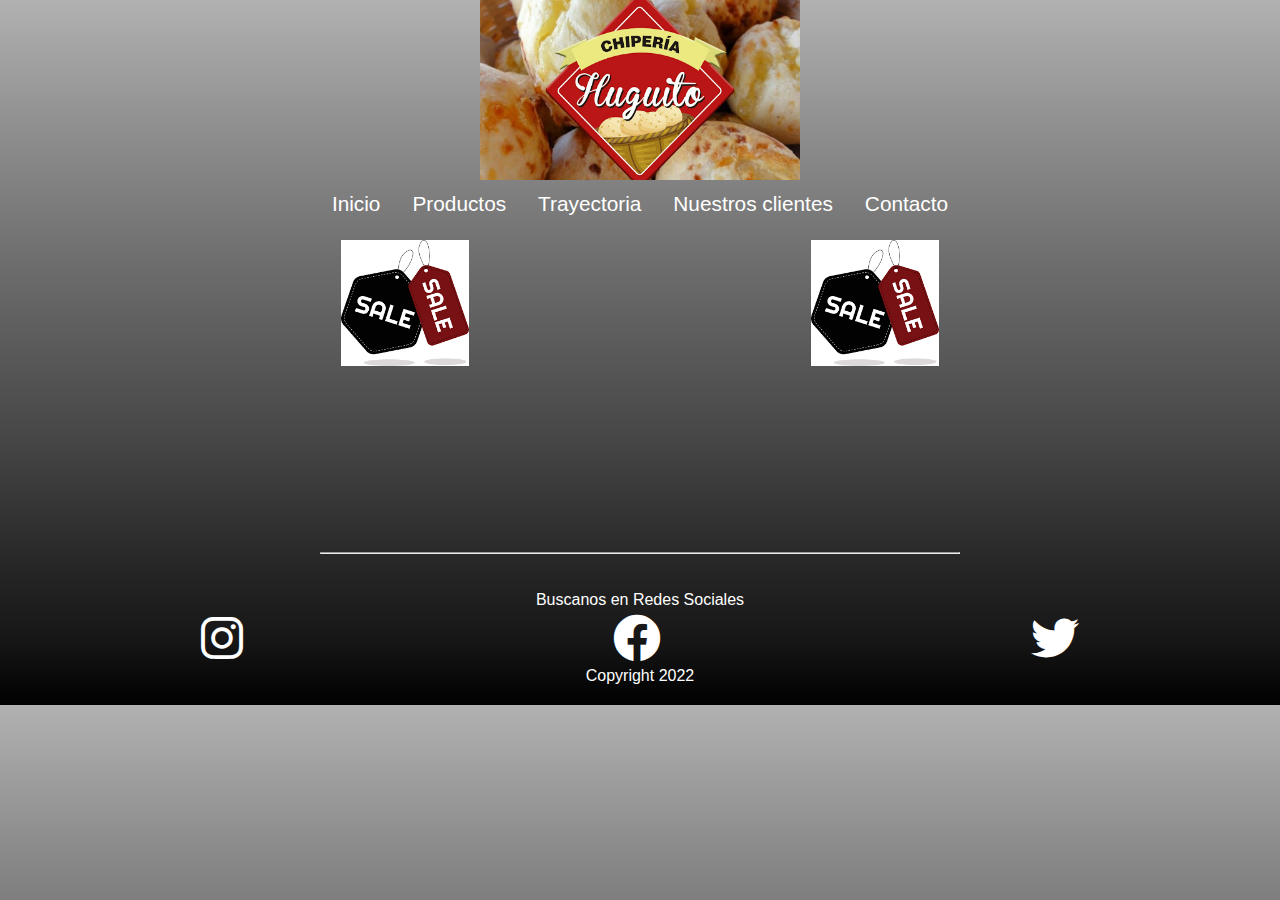
<file: index.html>
<!DOCTYPE html>
<html lang="en">
  <head>
    <meta charset="UTF-8" />
    <meta http-equiv="X-UA-Compatible" content="IE=edge" />
    <meta name="viewport" content="width=device-width, initial-scale=1.0" />
    <link
      rel="shortcut icon"
      href="Imagenes/logochiquito.png"
      type="image/x-icon"
    />
    <link rel="stylesheet" href="./CSS/style.css" />
    <title>Chiperia Huguito</title>

    <!-- GOOGLE FONTS-->

    <link
      href="https://fonts.googleapis.com/css2?family=Source+Code+Pro:ital,wght@0,600;1,400&display=swap"
      rel="stylesheet"
    />

    <!-- FONT AWESOME -->

    <link
      rel="stylesheet"
      href="https://cdnjs.cloudflare.com/ajax/libs/font-awesome/6.0.0/css/all.min.css"
      integrity="sha512-9usAa10IRO0HhonpyAIVpjrylPvoDwiPUiKdWk5t3PyolY1cOd4DSE0Ga+ri4AuTroPR5aQvXU9xC6qOPnzFeg=="
      crossorigin="anonymous"
      referrerpolicy="no-referrer"
    />
  </head>
  <body>
    <!--HEADER-->

    <div class="grid__conteiner">
      <header class="header">
        <img src="Imagenes/imag-logo.jpg" alt="" />
      </header>
      <nav class="nav__header">
        <ul>
          <li><a class="nav__link" href="./index.html">Inicio</a></li>
          <li><a class="nav__link" href="./productos.html">Productos</a></li>
          <li>
            <a class="nav__link" href="./trayectoria.html">Trayectoria</a>
          </li>
          <li>
            <a class="nav__link" href="./nuestros_clientes.html"
              >Nuestros clientes</a
            >
          </li>
          <li><a class="nav__link" href="./contacto.html">Contacto</a></li>
        </ul>
      </nav>

      <section class="section__ofertas">
        <img class="sale" src="/Imagenes/oferta.png" alt="" />
        <img class="sale" src="/Imagenes/oferta.png" alt="" />
      </section>

      <div class="video__iframe">
        <iframe
          class="video"
          src="https://www.youtube.com/embed/bheNePtBmFw"
          title="YouTube video player"
          frameborder="0"
          allow="accelerometer; autoplay; clipboard-write; encrypted-media; gyroscope picture-in-picture"
          allowfullscreen
        ></iframe>
      </div>

      <div class="hr__conteiner">
        <hr />
      </div>

      <!--ACA COMIENZA EL FOOTER-->
      <footer class="footer">
        <p>Buscanos en Redes Sociales</p>
        <div class="iconos">
          <a href=""><i class="fa-brands fa-instagram"></i></a>
          <a href=""><i class="fa-brands fa-facebook"></i></a>
          <a href=""><i class="fa-brands fa-twitter"></i></a>
        </div>
        <p>Copyright 2022</p>
      </footer>
    </div>
  </body>
</html>
</file>
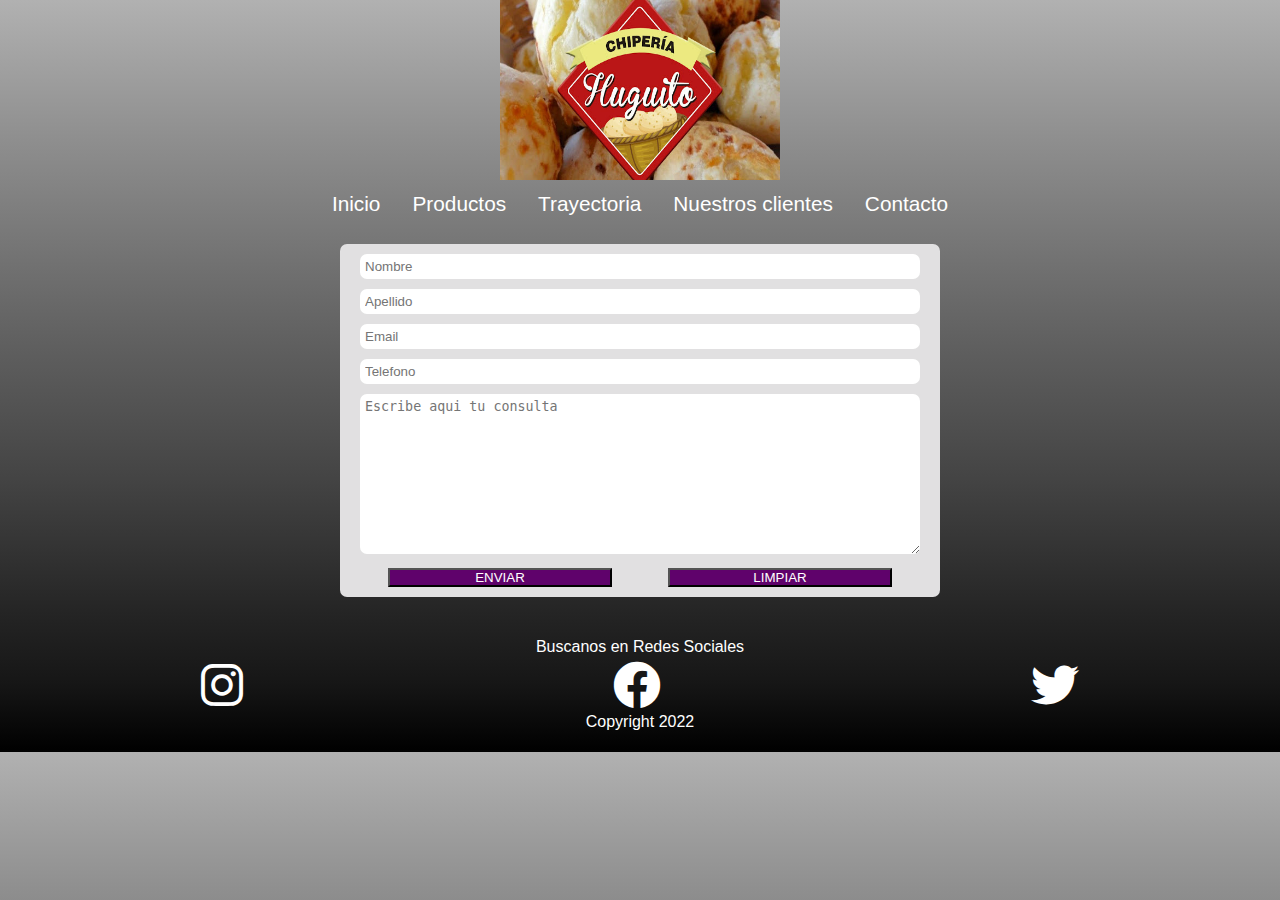
<file: contacto.html>
<!DOCTYPE html>
<html lang="en">
  <head>
    <meta charset="UTF-8" />
    <meta http-equiv="X-UA-Compatible" content="IE=edge" />
    <meta name="viewport" content="width=device-width, initial-scale=1.0" />
    <link
      rel="shortcut icon"
      href="Imagenes/logochiquito.png"
      type="image/x-icon"
    />
    <link rel="stylesheet" href="CSS/style.css" />
    <title>Chiperia Huguito</title>
      <!-- GOOGLE FONTS-->

      <link href="https://fonts.googleapis.com/css2?family=Source+Code+Pro:ital,wght@0,600;1,400&display=swap" rel="stylesheet">

      <!-- FONT AWESOME -->
  
      <link rel="stylesheet" href="https://cdnjs.cloudflare.com/ajax/libs/font-awesome/6.0.0/css/all.min.css" integrity="sha512-9usAa10IRO0HhonpyAIVpjrylPvoDwiPUiKdWk5t3PyolY1cOd4DSE0Ga+ri4AuTroPR5aQvXU9xC6qOPnzFeg==" crossorigin="anonymous" referrerpolicy="no-referrer"/>
  
  </head>
  <body class="body">
    <!--HEADER-->
    <div class="grid-contacto"></div>
    <header class="header">
      <img img width="280" height="180" src="Imagenes/imag-logo.jpg" alt="" />
    </header>
    <nav class="nav__header">
      <ul>
        <li><a class="nav__link" href="index.html">Inicio</a></li>
        <li><a class="nav__link" href="productos.html">Productos</a></li>
        <li><a class="nav__link" href="trayectoria.html">Trayectoria</a></li>
        <li>
          <a class="nav__link" href="nuestros_clientes.html"
            >Nuestros clientes</a
          >
        </li>
        <li><a class="nav__link" href="contacto.html">Contacto</a></li>
      </ul>
    </nav>
    <main>
      <div class="container__formulario">
      <form action="">
            <input type="text" name="Nombre" id="Nombre" placeholder="Nombre" class="input__formulario">   
            <input type="text" name="Apellido" id="Apellido" placeholder="Apellido" class="input__formulario">        
            <input type="email" name="Email" id="Email" placeholder="Email" class="input__formulario">        
            <input type="tel" name="Telefono" id="Telefono" placeholder="Telefono" class="input__formulario">   
            <textarea name="mensaje" id="mensaje" cols="30" rows="10"  placeholder="Escribe aqui tu consulta"></textarea>
           <div class="boton__formulario">
            <input type="submit" value="ENVIAR" id="botonEnviar" class="boton"> 
            <input type="reset" value="LIMPIAR" id="botonLimpiar" class="boton"> 
          </div> 
      </form>
   </div>  
  </main>        






    <!--aca comienza el formulario-->
    
    <!--
    
    <div class="form__contac">
       <form class="form" action="">
      <fieldset>
        <legend>Contacto</legend>
        <label for="nombre"> Nombre:</label>
        <input
          type="text"
          name="nombre"
          id="nombre"
          placeholder="Escriba aquí su nombre"
          class="label__form"
        />
        <br />
        <label for="apellido">Apellido:</label>
        <input
          type="text"
          name="apellido"
          id="apellido"
          placeholder="Escriba aquí su apellido"
        />
        <br />
        <label for="E-mail">E-mail</label>
        <input type="text" id="E-mail" placeholder="Escriba aqui su E-mail" />
        <br />

        <p>Sexo:</p>
        <label for="hombre">Hombre</label>
        <input type="radio" name="sexo" ide="Hombre" value="hombre" />
        <label for="mujer">Mujer</label>
        <input type="radio" name="sexo" id="Mujer" value="mujer" />
        <br />

        <p>Estado civil:</p>
        <select name="estado civil" id="Estado civil">
          <option value="Soltero/a">Soltero/a</option>
          <option value="Casado/a">Casado/a</option>
        </select>
        <br />

        <label for="check">Acepta los términos y condiciones</label>
        <input id="check" type="checkbox" name="acepta" value="1" required />
        <br />
        <label for="mensaje">Mensaje</label>
        <br />
        <textarea
          name="Mensaje"
          id="mensaje"
          cols="30"
          rows="10"
          placeholder="Comentario"
        ></textarea>
        <br />
        <input type="submit" class="btn__btn"   value="Enviar formulario" />
        <input type="reset"  class="btn__btn"   value="Limpiar formulario" />
      </fieldset>
    </form>
  </div>
-->
<!--ACA COMIENZA EL FOOTER-->
<footer class="footer">
  <p>Buscanos en Redes Sociales</p>
  <div class="iconos">
    <a href=""><i class="fa-brands fa-instagram"></i></a>
    <a href=""><i class="fa-brands fa-facebook"></i></a>
    <a href=""><i class="fa-brands fa-twitter"></i></a>
  </div>
  <P>Copyright 2022</P>
</footer>
</html>
</file>
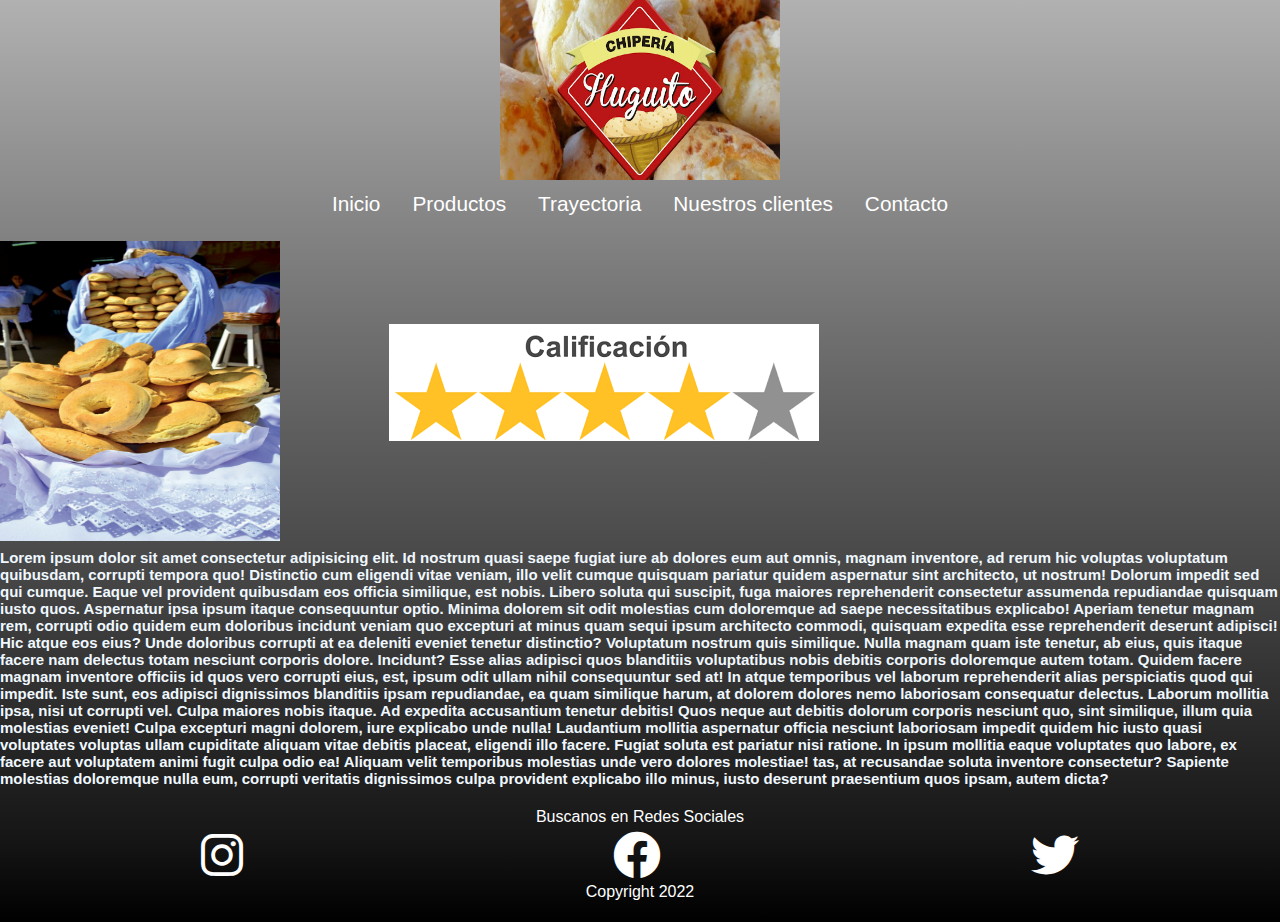
<file: nuestros_clientes.html>
<!DOCTYPE html>
<html lang="en">
  <head>
    <meta charset="UTF-8" />
    <meta http-equiv="X-UA-Compatible" content="IE=edge" />
    <meta name="viewport" content="width=device-width, initial-scale=1.0" />
    <link
      rel="shortcut icon"
      href="Imagenes/logochiquito.png"
      type="image/x-icon"
    />
    <link rel="stylesheet" href="CSS/style.css" />
    <title>Chiperia Huguito</title>
      <!-- GOOGLE FONTS-->

      <link href="https://fonts.googleapis.com/css2?family=Source+Code+Pro:ital,wght@0,600;1,400&display=swap" rel="stylesheet">

      <!-- FONT AWESOME -->
  
      <link rel="stylesheet" href="https://cdnjs.cloudflare.com/ajax/libs/font-awesome/6.0.0/css/all.min.css" integrity="sha512-9usAa10IRO0HhonpyAIVpjrylPvoDwiPUiKdWk5t3PyolY1cOd4DSE0Ga+ri4AuTroPR5aQvXU9xC6qOPnzFeg==" crossorigin="anonymous" referrerpolicy="no-referrer"/>
  
  </head>
  <body class="body">
    <!--HEADER-->
    <header class="header">
      <img img width="280" height="180" src="Imagenes/imag-logo.jpg" alt="" />
    </header>
    <nav class="nav__header">
      <ul>
        <li><a class="nav__link" href="index.html">Inicio</a></li>
        <li><a class="nav__link" href="productos.html">Productos</a></li>
        <li><a class="nav__link" href="trayectoria.html">Trayectoria</a></li>
        <li>
          <a class="nav__link" href="nuestros_clientes.html"
            >Nuestros clientes</a
          >
        </li>
        <li><a class="nav__link" href="contacto.html">Contacto</a></li>
      </ul>
    </nav>
    <h1 class="img__cliente">
      <img img width="280" height="300" src="Imagenes/imag-chipá.jpg" alt="" />
      <img class="img__cliente1" src="/Imagenes/estrellas.png" alt="">

<p class="cliente__opinion">
   Lorem ipsum dolor sit amet consectetur adipisicing elit. Id nostrum quasi saepe fugiat iure ab dolores eum aut omnis, magnam inventore, ad rerum hic voluptas voluptatum quibusdam, corrupti tempora quo!
   Distinctio cum eligendi vitae veniam, illo velit cumque quisquam pariatur quidem aspernatur sint architecto, ut nostrum! Dolorum impedit sed qui cumque. Eaque vel provident quibusdam eos officia similique, est nobis.
   Libero soluta qui suscipit, fuga maiores reprehenderit consectetur assumenda repudiandae quisquam iusto quos. Aspernatur ipsa ipsum itaque consequuntur optio. Minima dolorem sit odit molestias cum doloremque ad saepe necessitatibus explicabo!
   Aperiam tenetur magnam rem, corrupti odio quidem eum doloribus incidunt veniam quo excepturi at minus quam sequi ipsum architecto commodi, quisquam expedita esse reprehenderit deserunt adipisci! Hic atque eos eius?
   Unde doloribus corrupti at ea deleniti eveniet tenetur distinctio? Voluptatum nostrum quis similique. Nulla magnam quam iste tenetur, ab eius, quis itaque facere nam delectus totam nesciunt corporis dolore. Incidunt?
   Esse alias adipisci quos blanditiis voluptatibus nobis debitis corporis doloremque autem totam. Quidem facere magnam inventore officiis id quos vero corrupti eius, est, ipsum odit ullam nihil consequuntur sed at!
   In atque temporibus vel laborum reprehenderit alias perspiciatis quod qui impedit. Iste sunt, eos adipisci dignissimos blanditiis ipsam repudiandae, ea quam similique harum, at dolorem dolores nemo laboriosam consequatur delectus.
   Laborum mollitia ipsa, nisi ut corrupti vel. Culpa maiores nobis itaque. Ad expedita accusantium tenetur debitis! Quos neque aut debitis dolorum corporis nesciunt quo, sint similique, illum quia molestias eveniet!
   Culpa excepturi magni dolorem, iure explicabo unde nulla! Laudantium mollitia aspernatur officia nesciunt laboriosam impedit quidem hic iusto quasi voluptates voluptas ullam cupiditate aliquam vitae debitis placeat, eligendi illo facere.
   Fugiat soluta est pariatur nisi ratione. In ipsum mollitia eaque voluptates quo labore, ex facere aut voluptatem animi fugit culpa odio ea! Aliquam velit temporibus molestias unde vero dolores molestiae!
  tas, at recusandae soluta inventore consectetur? Sapiente molestias doloremque nulla eum, corrupti veritatis dignissimos culpa provident explicabo illo minus, iusto deserunt praesentium quos ipsam, autem dicta?
  </p>
</h1>
<!--ACA COMIENZA EL FOOTER-->
<footer class="footer">
  <p>Buscanos en Redes Sociales</p>
  <div class="iconos">
    <a href=""><i class="fa-brands fa-instagram"></i></a>
    <a href=""><i class="fa-brands fa-facebook"></i></a>
    <a href=""><i class="fa-brands fa-twitter"></i></a>
  </div>
  <P>Copyright 2022</P>
</footer>
</html>
</file>
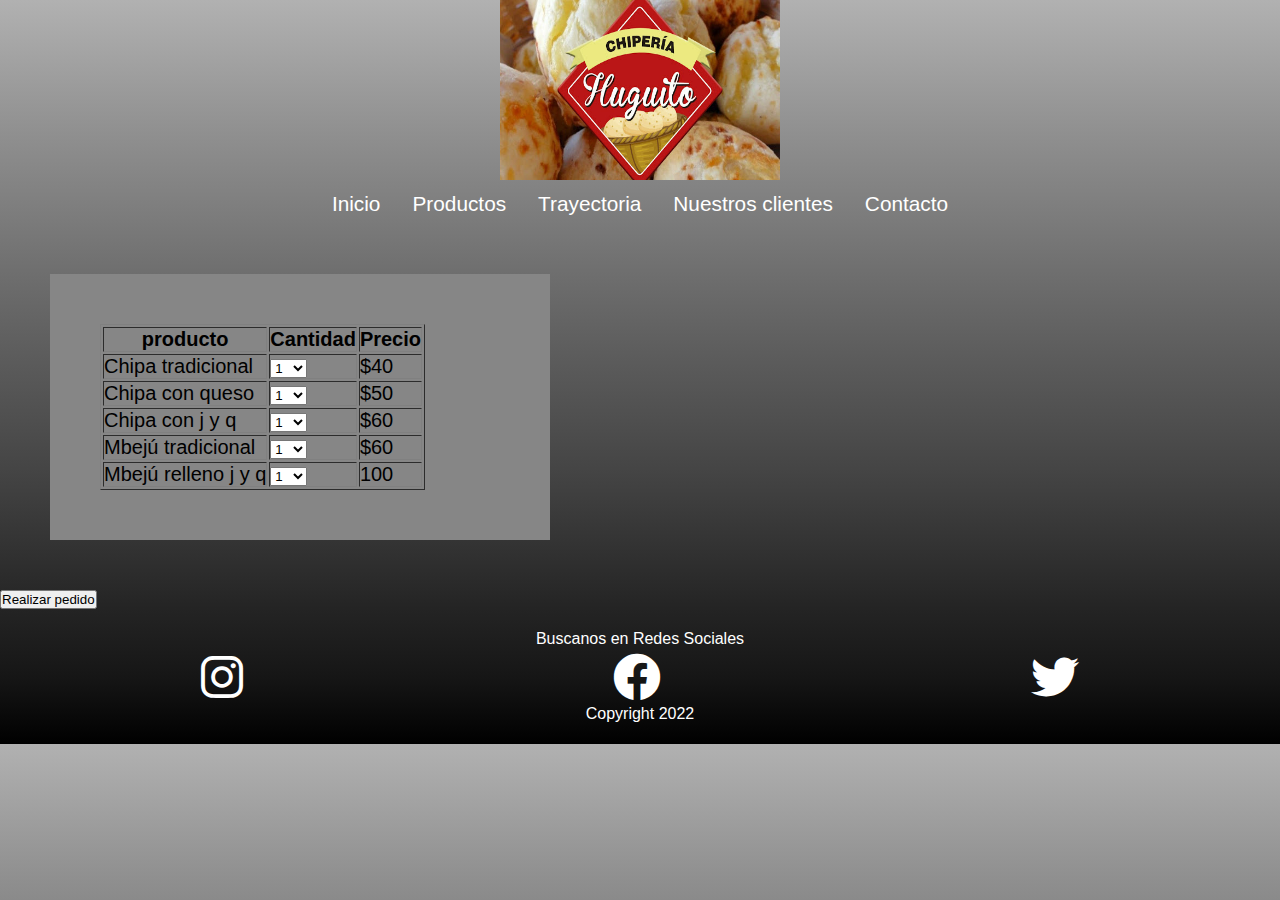
<file: productos.html>
<!DOCTYPE html>
<html lang="en">
  <head>
    <meta charset="UTF-8" />
    <meta http-equiv="X-UA-Compatible" content="IE=edge" />
    <meta name="viewport" content="width=device-width, initial-scale=1.0" />
    <link
      rel="shortcut icon"
      href="Imagenes/logochiquito.png"
      type="image/x-icon"
    />
    <link rel="stylesheet" href="CSS/style.css" />
    <title>Chiperia Huguito</title>
      <!-- GOOGLE FONTS-->

      <link href="https://fonts.googleapis.com/css2?family=Source+Code+Pro:ital,wght@0,600;1,400&display=swap" rel="stylesheet">

      <!-- FONT AWESOME -->
  
      <link rel="stylesheet" href="https://cdnjs.cloudflare.com/ajax/libs/font-awesome/6.0.0/css/all.min.css" integrity="sha512-9usAa10IRO0HhonpyAIVpjrylPvoDwiPUiKdWk5t3PyolY1cOd4DSE0Ga+ri4AuTroPR5aQvXU9xC6qOPnzFeg==" crossorigin="anonymous" referrerpolicy="no-referrer"/>
  
  </head>
  <body class="body">
    <!--HEADER-->
    <header class="header">
      <img img width="280" height="180" src="Imagenes/imag-logo.jpg" alt="" />
    </header>
    <nav class="nav__header">
      <ul>
        <li><a class="nav__link" href="index.html">Inicio</a></li>
        <li><a class="nav__link" href="productos.html">Productos</a></li>
        <li><a class="nav__link" href="trayectoria.html">Trayectoria</a></li>
        <li>
          <a class="nav__link" href="nuestros_clientes.html"
            >Nuestros clientes</a
          >
        </li>
        <li><a class="nav__link" href="contacto.html">Contacto</a></li>
      </ul>
    </nav>
          <!--ACA COMIENZA LA TABLA-->
<div class="contenedor__tabla">
    <table border="1" cellpading="10" cellspasing="5">
      <tr>
        <th>producto</th>
        <th>Cantidad</th>
        <th>Precio</th>
      </tr>
      <tr>
        <td>Chipa tradicional</td>
        <td>
          <select name="Cantidad" id="Cantidad">
            <option value="1">1</option>
            <option value="2">2</option>
            <option value="3">3</option>
            <option value="4">4</option>
            <option value="5">5</option>
            <option value="6">6</option>
            <option value="7">7</option>
            <option value="8">8</option>
            <option value="9">9</option>
            <option value="10">10</option>
          </select>
        </td>
        <td>$40</td>
      </tr>
      <tr>
        <td>Chipa con queso</td>
        <td>
          <select name="Cantidad" id="Cantidad">
            <option value="1">1</option>
            <option value="2">2</option>
            <option value="3">3</option>
            <option value="4">4</option>
            <option value="5">5</option>
            <option value="6">6</option>
            <option value="7">7</option>
            <option value="8">8</option>
            <option value="9">9</option>
            <option value="10">10</option>
          </select>
        </td>
        <td>$50</td>
      </tr>
      <tr>
        <td>Chipa con j y q</td>
        <td>
          <select name="Cantidad" id="Cantidad">
            <option value="1">1</option>
            <option value="2">2</option>
            <option value="3">3</option>
            <option value="4">4</option>
            <option value="5">5</option>
            <option value="6">6</option>
            <option value="7">7</option>
            <option value="8">8</option>
            <option value="9">9</option>
            <option value="10">10</option>
          </select>
        </td>
        <td>$60</td>
      </tr>
      <tr>
        <td>Mbejú tradicional</td>
        <td>
          <select name="Cantidad" id="Cantidad">
            <option value="1">1</option>
            <option value="2">2</option>
            <option value="3">3</option>
            <option value="4">4</option>
            <option value="5">5</option>
            <option value="6">6</option>
            <option value="7">7</option>
            <option value="8">8</option>
            <option value="9">9</option>
            <option value="10">10</option>
          </select>
        </td>
        <td>$60</td>
      </tr>
      <tr>
        <td>Mbejú relleno j y q</td>
        <td>
          <select name="Cantidad" id="Cantidad">
            <option value="1">1</option>
            <option value="2">2</option>
            <option value="3">3</option>
            <option value="4">4</option>
            <option value="5">5</option>
            <option value="6">6</option>
            <option value="7">7</option>
            <option value="8">8</option>
            <option value="9">9</option>
            <option value="10">10</option>
          </select>
        </td>
        <td>100</td>
      </tr>
    </table>
  </div>
    <input type="submit" value="Realizar pedido" />
<!--ACA COMIENZA EL FOOTER-->
<footer class="footer">
  <p>Buscanos en Redes Sociales</p>
  <div class="iconos">
    <a href=""><i class="fa-brands fa-instagram"></i></a>
    <a href=""><i class="fa-brands fa-facebook"></i></a>
    <a href=""><i class="fa-brands fa-twitter"></i></a>
  </div>
  <P>Copyright 2022</P>
</footer>
</html>
</file>
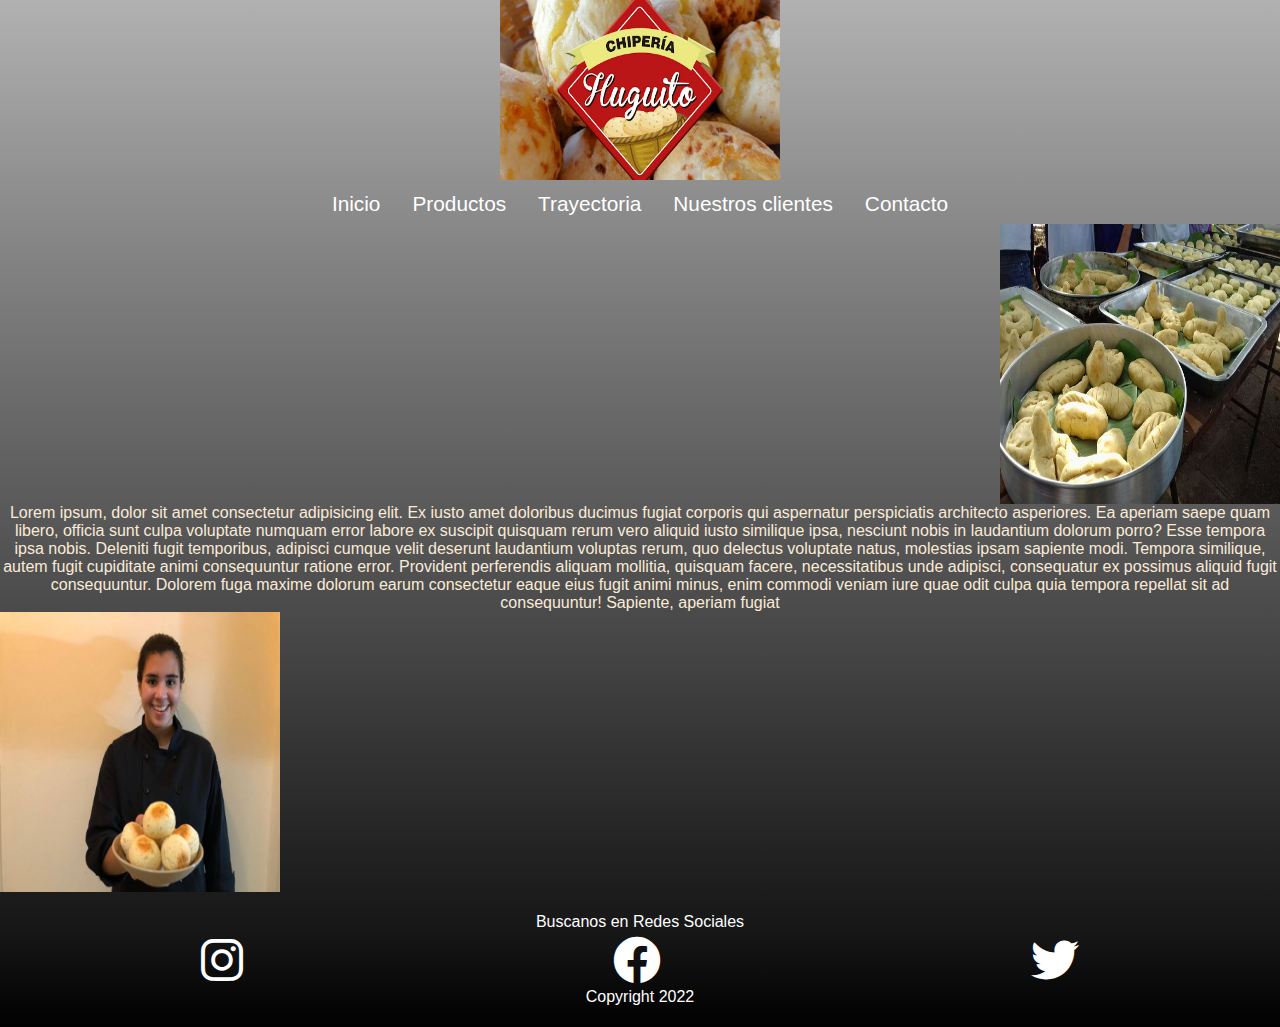
<file: trayectoria.html>
<!DOCTYPE html>
<html lang="en">
  <head>
    <meta charset="UTF-8" />
    <meta http-equiv="X-UA-Compatible" content="IE=edge" />
    <meta name="viewport" content="width=device-width, initial-scale=1.0" />
    <link
      rel="shortcut icon"
      href="Imagenes/logochiquito.png"
      type="image/x-icon"
    />
    <link rel="stylesheet" href="CSS/style.css" />
    <title>Chiperia Huguito</title>
      <!-- GOOGLE FONTS-->

      <link href="https://fonts.googleapis.com/css2?family=Source+Code+Pro:ital,wght@0,600;1,400&display=swap" rel="stylesheet">

      <!-- FONT AWESOME -->
  
      <link rel="stylesheet" href="https://cdnjs.cloudflare.com/ajax/libs/font-awesome/6.0.0/css/all.min.css" integrity="sha512-9usAa10IRO0HhonpyAIVpjrylPvoDwiPUiKdWk5t3PyolY1cOd4DSE0Ga+ri4AuTroPR5aQvXU9xC6qOPnzFeg==" crossorigin="anonymous" referrerpolicy="no-referrer"/>
  
  </head>
  <body class="body">
   <!--HEADER-->
   <header class="header">
    <img img width="280" height="180"  src="Imagenes/imag-logo.jpg" alt="" />
     </header>
     <nav class="nav__header">
       <ul>
         <li><a class="nav__link" href="index.html">Inicio</a></li>
         <li><a class="nav__link" href="productos.html">Productos</a></li>
         <li><a class="nav__link" href="trayectoria.html">Trayectoria</a></li>
         <li><a class="nav__link" href="nuestros_clientes.html">Nuestros clientes</a>
         <li><a class="nav__link" href="contacto.html">Contacto</a></li>
       </ul>
     </nav>
</header>
<div class="contenedor__historia">
    <div class="img1">
      <img img width="280" height="280" class="img__personas" src="Imagenes/imag-chipá2.jpg" alt="" />
    </div>
    <p class="historia">
      Lorem ipsum, dolor sit amet consectetur adipisicing elit. Ex iusto amet
      doloribus ducimus fugiat corporis qui aspernatur perspiciatis architecto
      asperiores. Ea aperiam saepe quam libero, officia sunt culpa voluptate
      numquam error labore ex suscipit quisquam rerum vero aliquid iusto
      similique ipsa, nesciunt nobis in laudantium dolorum porro? Esse tempora
      ipsa nobis. Deleniti fugit temporibus, adipisci cumque velit deserunt
      laudantium voluptas rerum, quo delectus voluptate natus, molestias ipsam
      sapiente modi. Tempora similique, autem fugit cupiditate animi
      consequuntur ratione error. Provident perferendis aliquam mollitia,
      quisquam facere, necessitatibus unde adipisci, consequatur ex possimus
      aliquid fugit consequuntur. Dolorem fuga maxime dolorum earum consectetur
      eaque eius fugit animi minus, enim commodi veniam iure quae odit culpa
      quia tempora repellat sit ad consequuntur! Sapiente, aperiam fugiat
      </p>
      <div class="img2">
      <img img width="280" height="280" class="img__personas2" src="Imagenes/imag-chipá3.jpg" alt="">
      </div>       
</div>
<!--ACA COMIENZA EL FOOTER-->
<footer class="footer">
  <p>Buscanos en Redes Sociales</p>
  <div class="iconos">
    <a href=""><i class="fa-brands fa-instagram"></i></a>
    <a href=""><i class="fa-brands fa-facebook"></i></a>
    <a href=""><i class="fa-brands fa-twitter"></i></a>
  </div>
  <P>Copyright 2022</P>
</footer>
</html>
</file>
<file: CSS/style.css>
/* COMIENZA CSS GENERAL-INDEX- HEADER Y FOOTER*/
* {
  margin: 0;
  padding: 0;
  box-sizing: border-box;
}

body {
  background-image: linear-gradient(
    to bottom,
    #b1b1b1,
    #a0a0a0,
    #8f8f8f,
    #7f7f7f,
    #6f6f6f,
    #606060,
    #525252,
    #444444,
    #343434,
    #242424,
    #161616,
    #000000
  );
  color: white;
  font-family: Arial, Helvetica, sans-serif;
}

li {
  list-style: none;
  font-size: 1.3rem;
}

a {
  text-decoration: none;
  color: white;
}

/* GRID NOMBRES */

header {
  grid-area: header;
}

nav {
  grid-area: nav;
}

section {
  grid-area: section;
}

.video__iframe {
  grid-area: videoIndex;
}

footer {
  grid-area: footer;
}

hr {
  grid-area: hr;
}
.grid-contacto{
  grid-area: grid-contacto;
}

/* GRID INDEX */

.grid__conteiner {
  display: grid;
  grid-template-areas:
    "header"
    "nav"
    "section"
    "videoIndex"
    "hr"
    "footer";
  grid-template-columns: auto;
  grid-template-rows: auto auto auto auto auto auto;
}

/* IMAGEN HEADER */

header {
  text-align: center;
}

header img {
  max-width: 20rem;
}

/* NAVEGACION */

.nav__header ul {
  display: flex;
  flex-wrap: wrap;
  justify-content: center;
}

.nav__header ul li {
  padding: 0.5rem 1rem;
}

.section__ofertas {
  display: flex;
  justify-content: space-evenly;
}
.section__ofertas img {
  max-width: 8rem;
  margin: 1rem 0;
}

.video__iframe {
  text-align: center;
}

.hr__conteiner {
  margin: 1rem 0;
}

hr {
  max-width: 50%;
  margin: auto;
}

footer {
  padding: 1rem;
  text-align: center;
}

footer p {
  margin: 0.3rem 0;
}

.footer i {
  font-size: 2rem;
  padding: 0 1rem;
}

/* COMIENZA CSS DE CONTACTO */
.grid-contacto{
  text-align: center;
}

.container__formulario{
  max-width: 600px;
  margin: auto;
  background-color: #e1e0e1;
  padding:10px 20px ;
  border-radius: 7px;
  justify-content:center;
  margin-top: 20px;
  margin-bottom: 20px;
 
}

.input__formulario, textarea{
  width: 100%;
  margin-bottom: 10px;
  padding:5px;
  border-radius: 7px;
  border: none;
  
}
textarea{
min-height:100px ;
max-height: 170px;
width: 100%; 
}
.boton{
  width: 40%;
  background-color: rgb(95, 2, 107);
  color: white;
} 
.boton:hover{
  background-color: rgb(244, 126, 255);

}      
.boton__formulario{
  display: flex;
  justify-content: space-around;
}      


/*
.form__contac {
  
  color: rgb(218, 219, 193);
  margin: 30px;
  padding: 30px;
  max-width: 800px;
  border-radius: 5px;
  font-size: 18px;
  display: flex;
  justify-content:center;
}
.form__contac input{
  width: 50%;
}
*/

/*COMIENZA CSS DE NUESTROS CLIENTES*/
.img__cliente1 {
  text-align: right;
  padding: 50px;
  margin: 50px;
}
.cliente__opinion {
  color: aliceblue;
  font-size: 15px;
}
/*COMIENZA CSS DE TRAYECTORIA*/
.img1 {
  display: flex;
  justify-content:center;

}
.historia {
  color: antiquewhite;
  text-align: center;
}
.img2 {
  display: flex;
  justify-content:center;
  
  
}

/*COMIENZA CSS DE PRODUCTOS*/
.contenedor__tabla {
  width: 500px;
  padding: 50px;
  margin: 50px;
  color: rgb(0, 0, 0);
  background-color: rgb(134, 134, 134);
  font-size: 20px;
}

@media screen and (min-width: 480px) {
.footer i {
  font-size: 3rem;
  padding: 0 1rem;
}
}
@media screen and (min-width: 768px) {
  .img1 {
    display: flex;
    justify-content:end;
  
  }
  .img2 {
    display: flex;
    justify-content:start;
  
  }
  .iconos{
     display: flex;
     justify-content:space-around;
  }

  }
</file>
